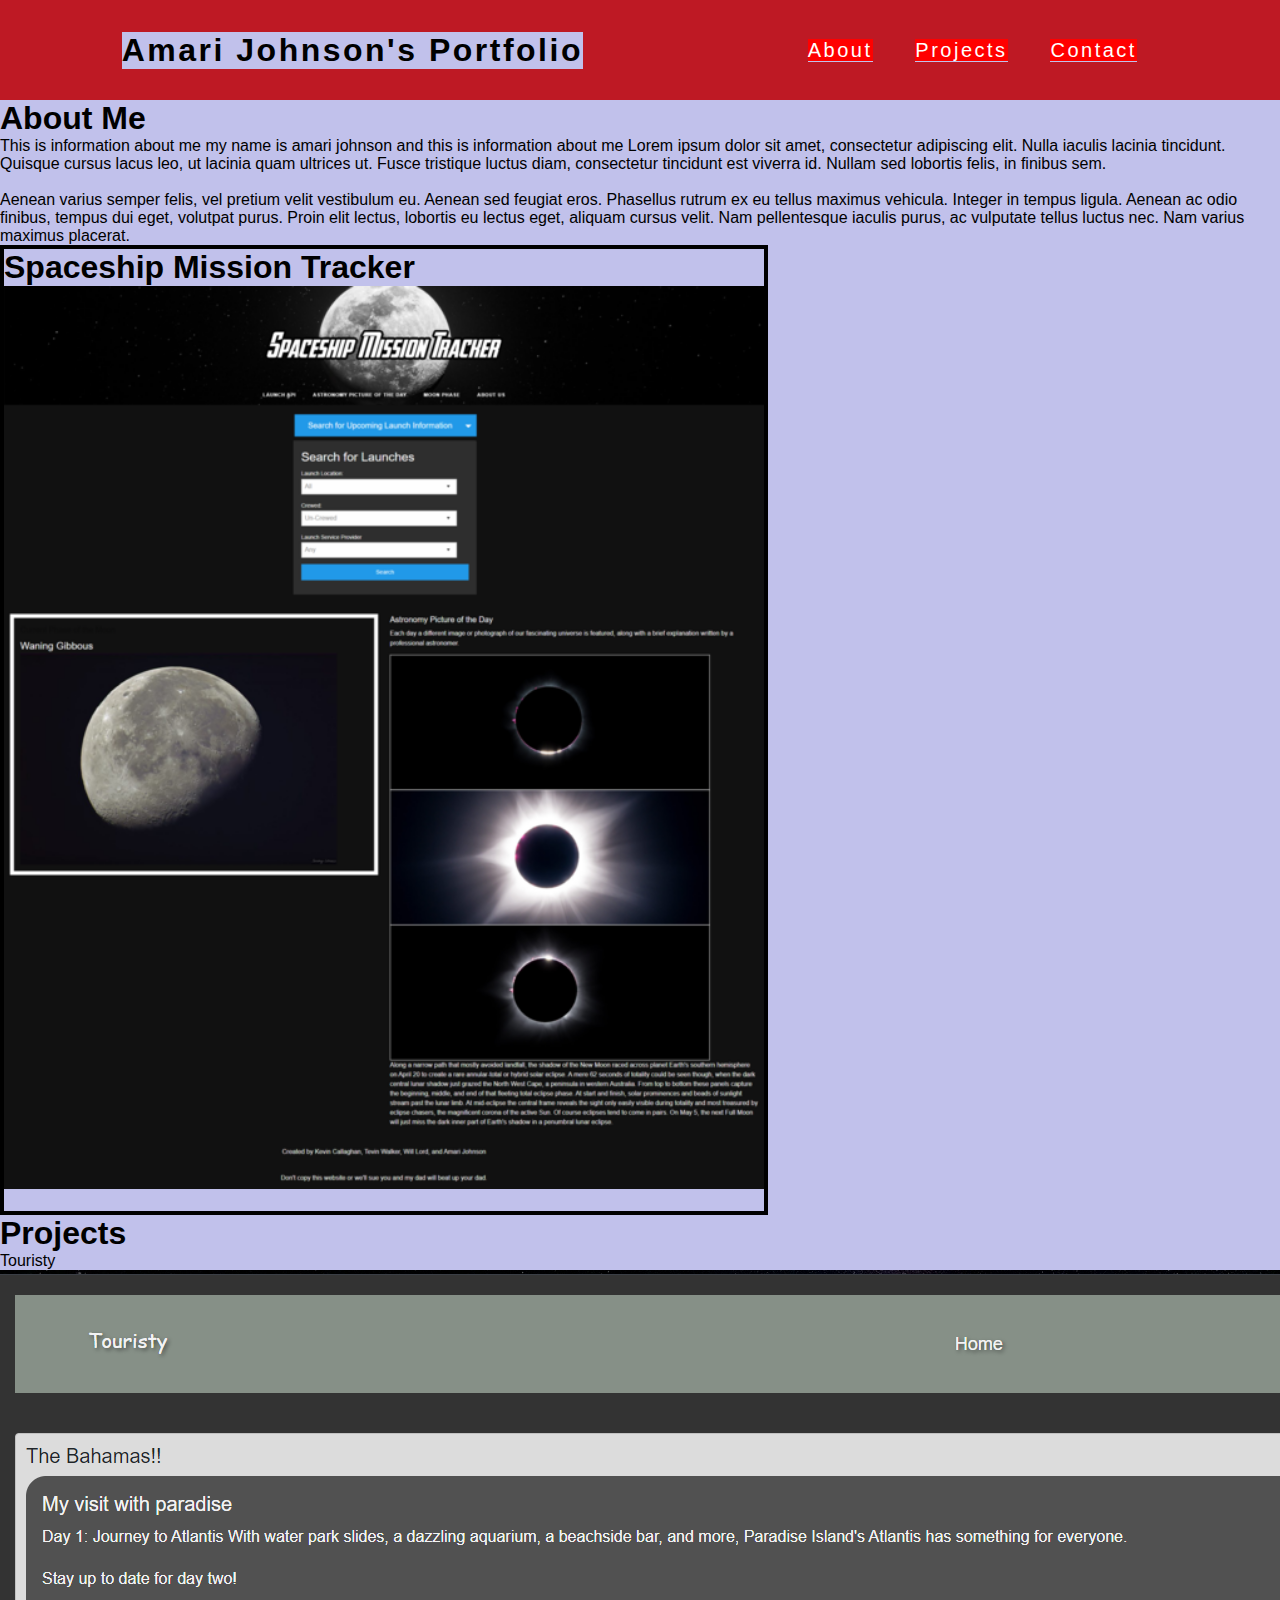
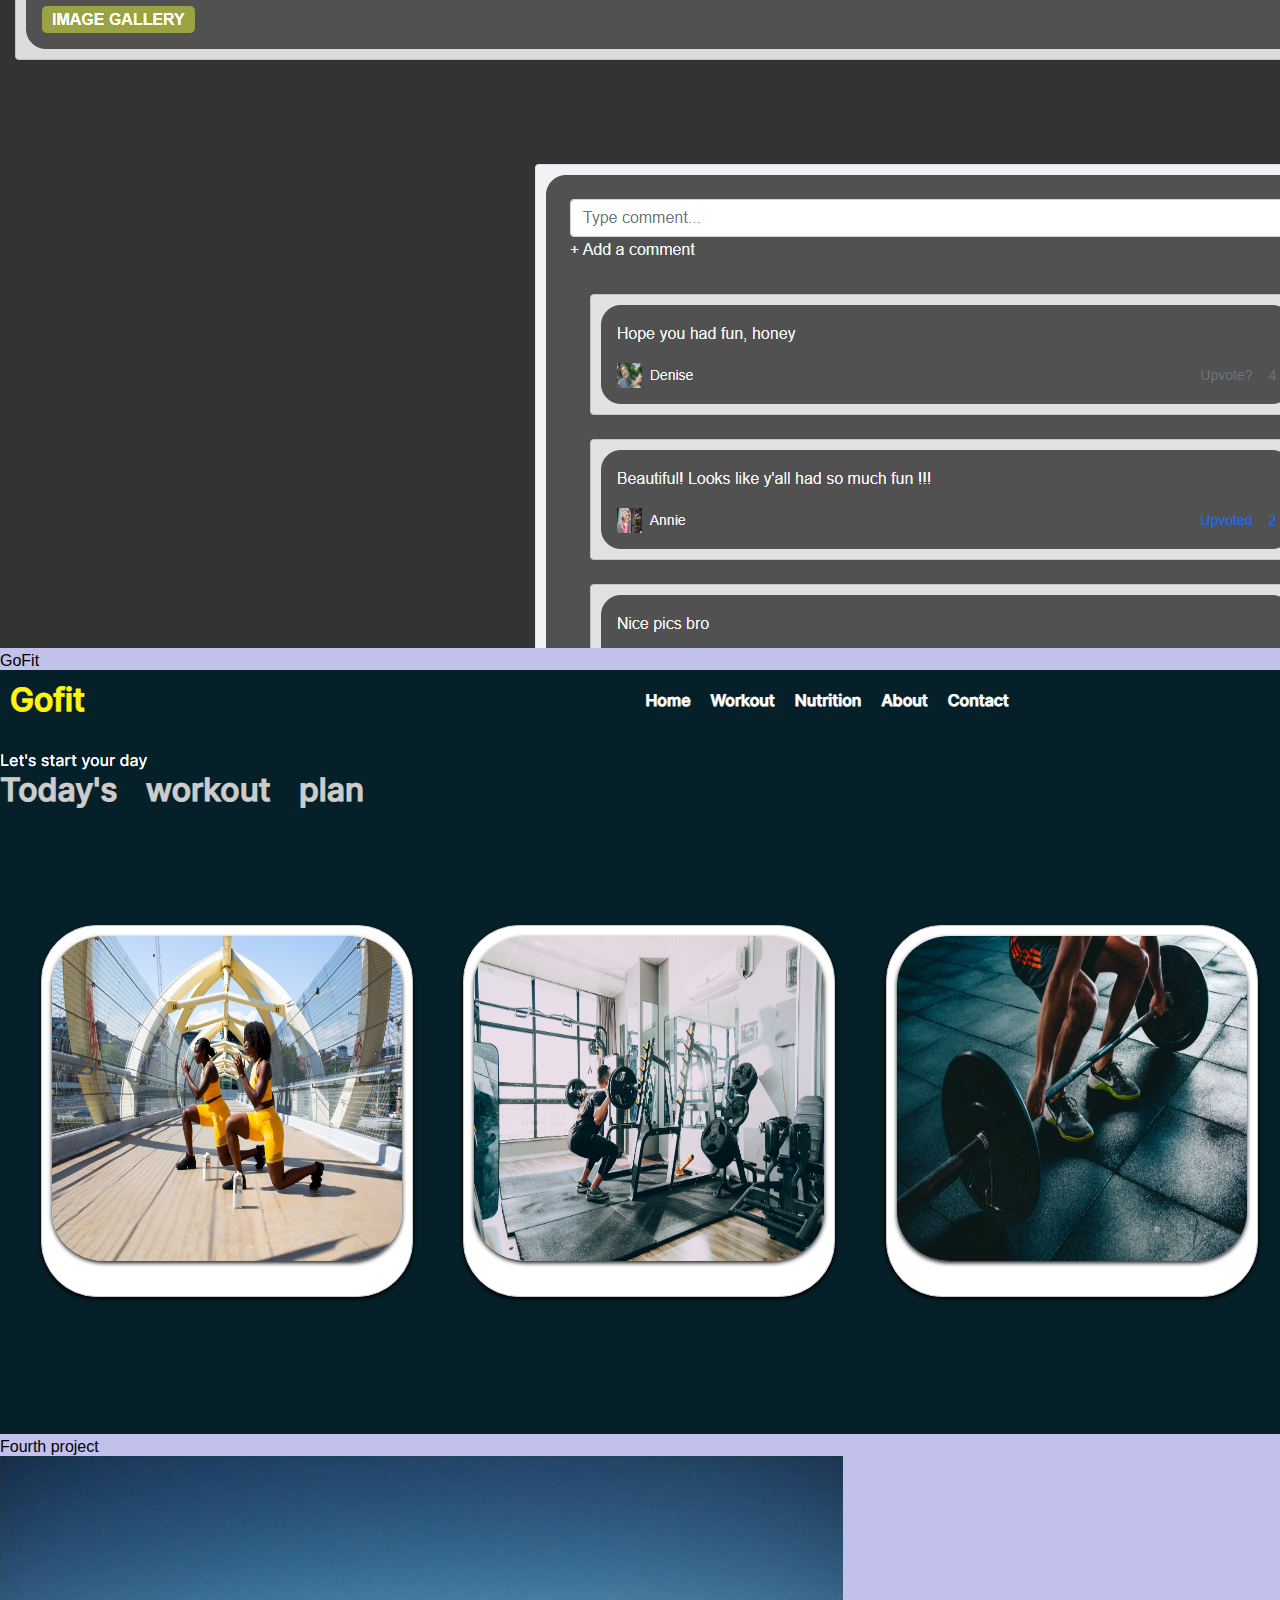
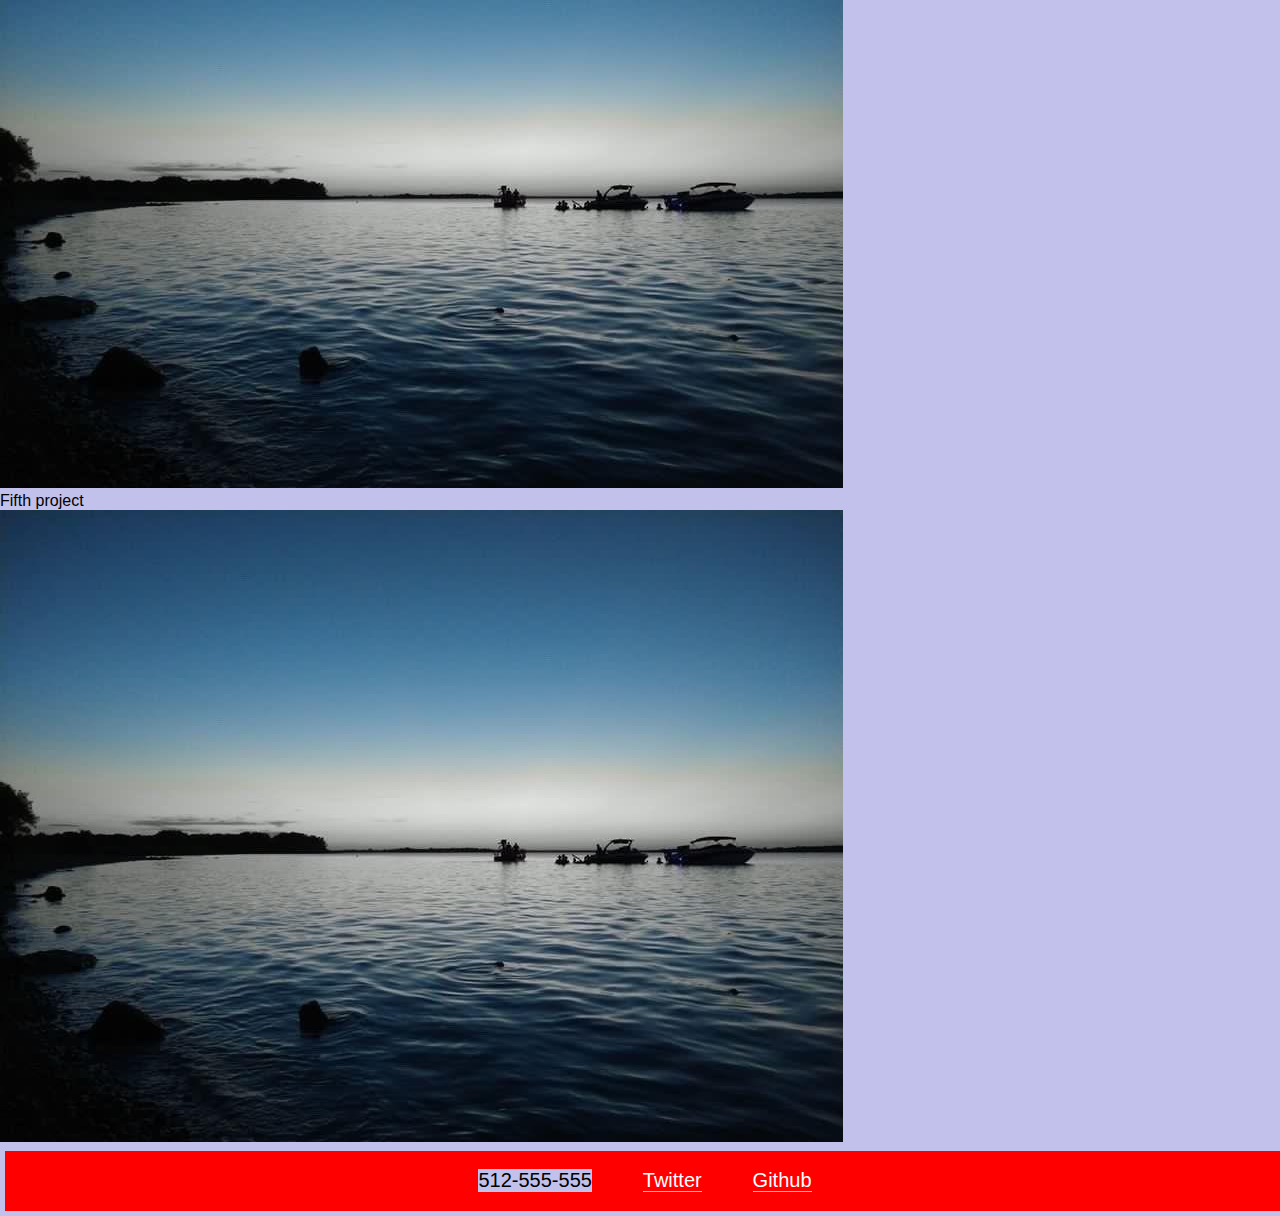
<file: index.html>
<!DOCTYPE HTML>
<html>

<head>
<meta charset="utf-8">
<meta name="viewport" content="width=device-width, initial-scale=1.0">
<title>Amari Johnson's Portfolio</title>
<link rel="stylesheet" href="assets/css/index.css">
</head>

<body>
    <!-- navbar -->
    <nav id="navigation">
        <h1>Amari Johnson's Portfolio</h1>
            <ul id="list">
                <li><a href="#aboutme">About</a></li>
                <li><a href="#Projects">Projects</a></li>
                <li><a href="#footer">Contact</a></li>
            </ul>
    </nav>

    <aside>
        <section>
            <h1>About Me</h1>
                <p> This is information about me my name is amari johnson and this is information about me Lorem ipsum dolor sit amet, 
                consectetur adipiscing elit. Nulla iaculis lacinia tincidunt. Quisque cursus lacus leo, ut lacinia quam ultrices ut. Fusce 
                tristique luctus diam, consectetur tincidunt est viverra id. Nullam sed lobortis felis, in finibus sem. 
                <br> <br>
                    Aenean varius semper 
                felis, vel pretium velit vestibulum eu. Aenean sed feugiat eros. Phasellus rutrum ex eu tellus maximus vehicula. Integer in 
                tempus ligula. Aenean ac odio finibus, tempus dui eget, volutpat purus. Proin elit lectus, lobortis eu lectus eget, aliquam 
                cursus velit. Nam pellentesque iaculis purus, ac vulputate tellus luctus nec. Nam varius maximus placerat.
                </p>
        </section>
    </aside>

    <div>
        <section id="firstProject">
            <h1>Spaceship Mission Tracker</h1>
            <a href="https://masterchef842.github.io/Spaceship-Mission-Tracker/"><img src="assets/css/images/screencapture-127-0-0-1-5500-index-html-2023-04-20-23_32_54_720.png"><img><a>
        </section>
    </div>

    <div>
        <h1>Projects</h1>
             <section>
                <header>Touristy</header>
                <a href="https://github.com/lkrum/Touristy"><img src="assets/css/images/touristy.png" alt="project 2" /></a>
            </section>

            <section>
               <header>GoFit</header>
               <a href="git@github.com:asjohnson8735/professional-portfolio.git"><img src="./assets/css/images/gofit.png" alt="project-3" /></a>
           </section>

           <section>
              <header>Fourth project</header>
              <a href="https://www.google.com/"><img src="assets/css/images/F20593B9-EB20-48E2-8ADE-B3B04EDBB858.jpg" alt="tree" /></a>
          </section>

          <section>
             <header>Fifth project</header>
             <a href="https://www.google.com/"><img src="assets/css/images/F20593B9-EB20-48E2-8ADE-B3B04EDBB858.jpg" alt="tree" /></a>
         </section>
    </div>

    <footer id="footer">
        <ul id="list">
            <li>512-555-555</li>
            <li><a href="https://www.twitter.com">Twitter</a></li>
            <li><a href="https://www.github.com">Github</a></li>
        </ul>
    </footer>
</body>
</html>
</file>
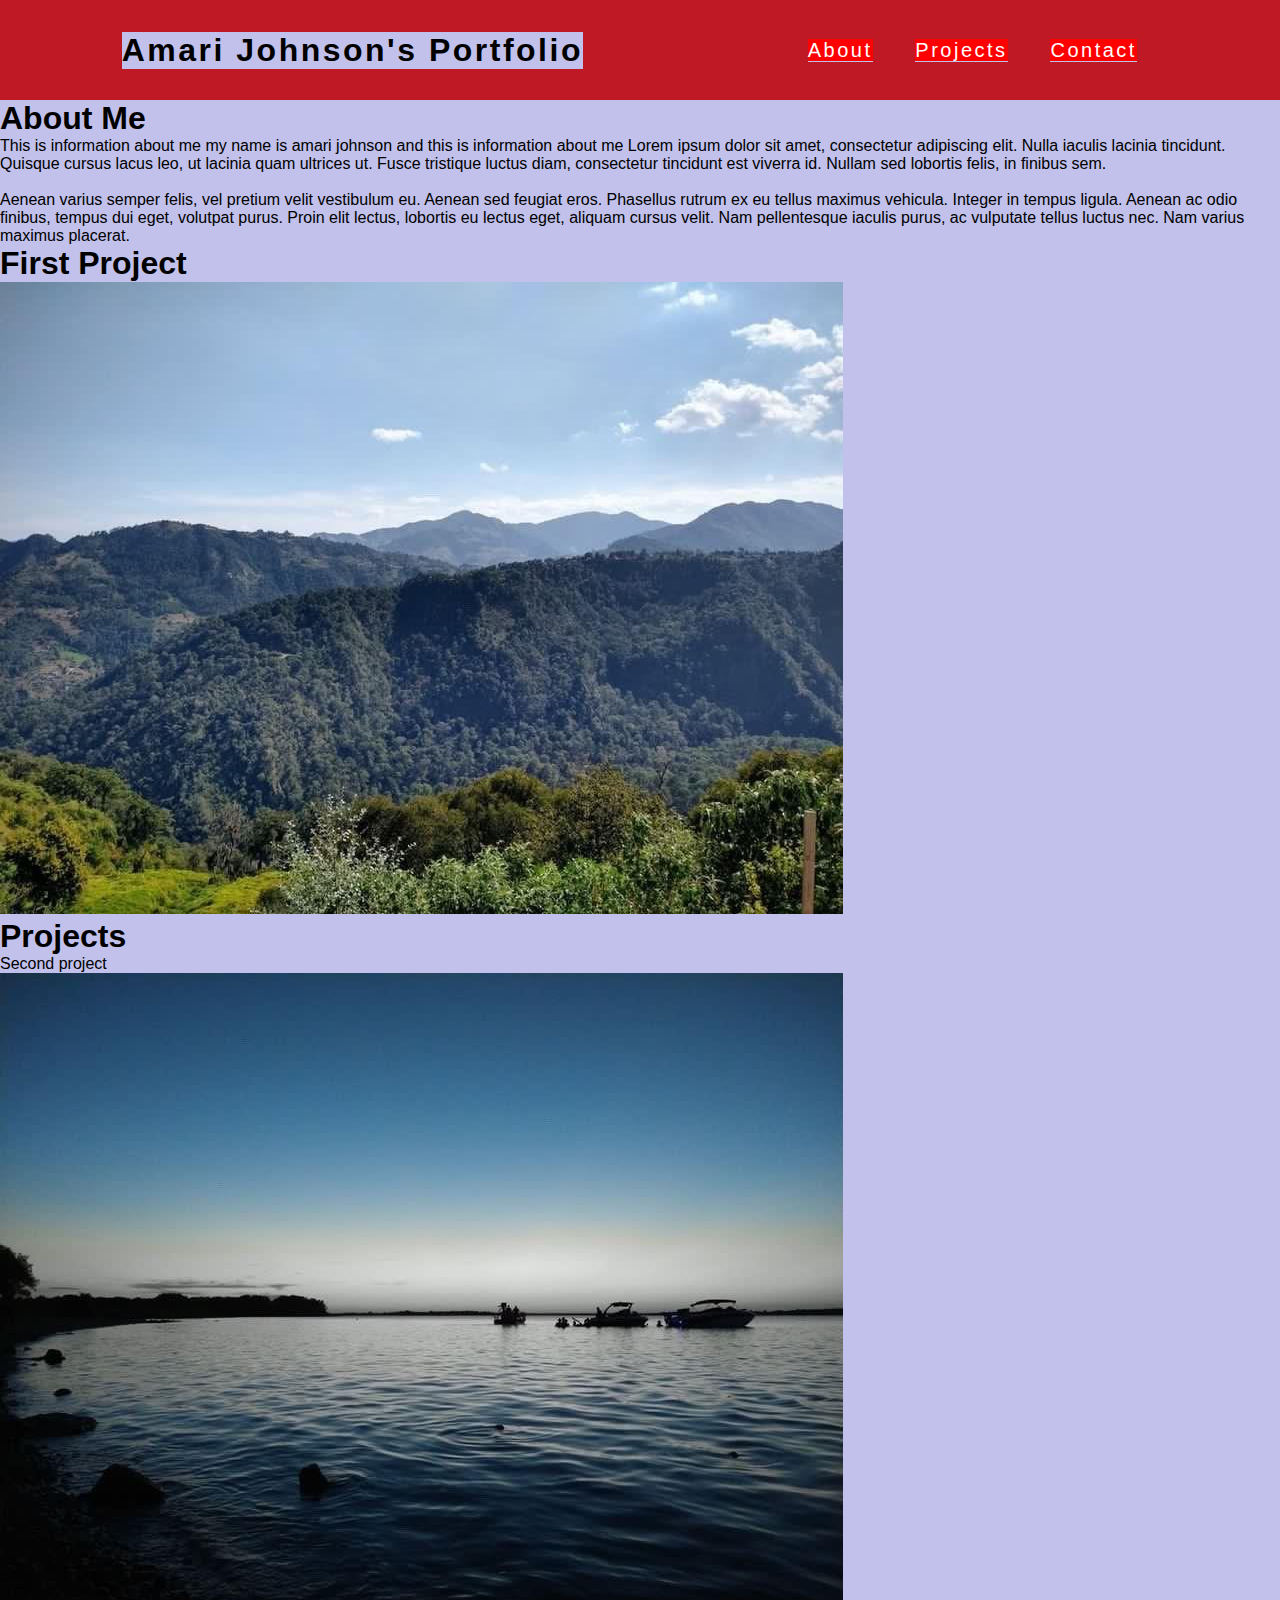
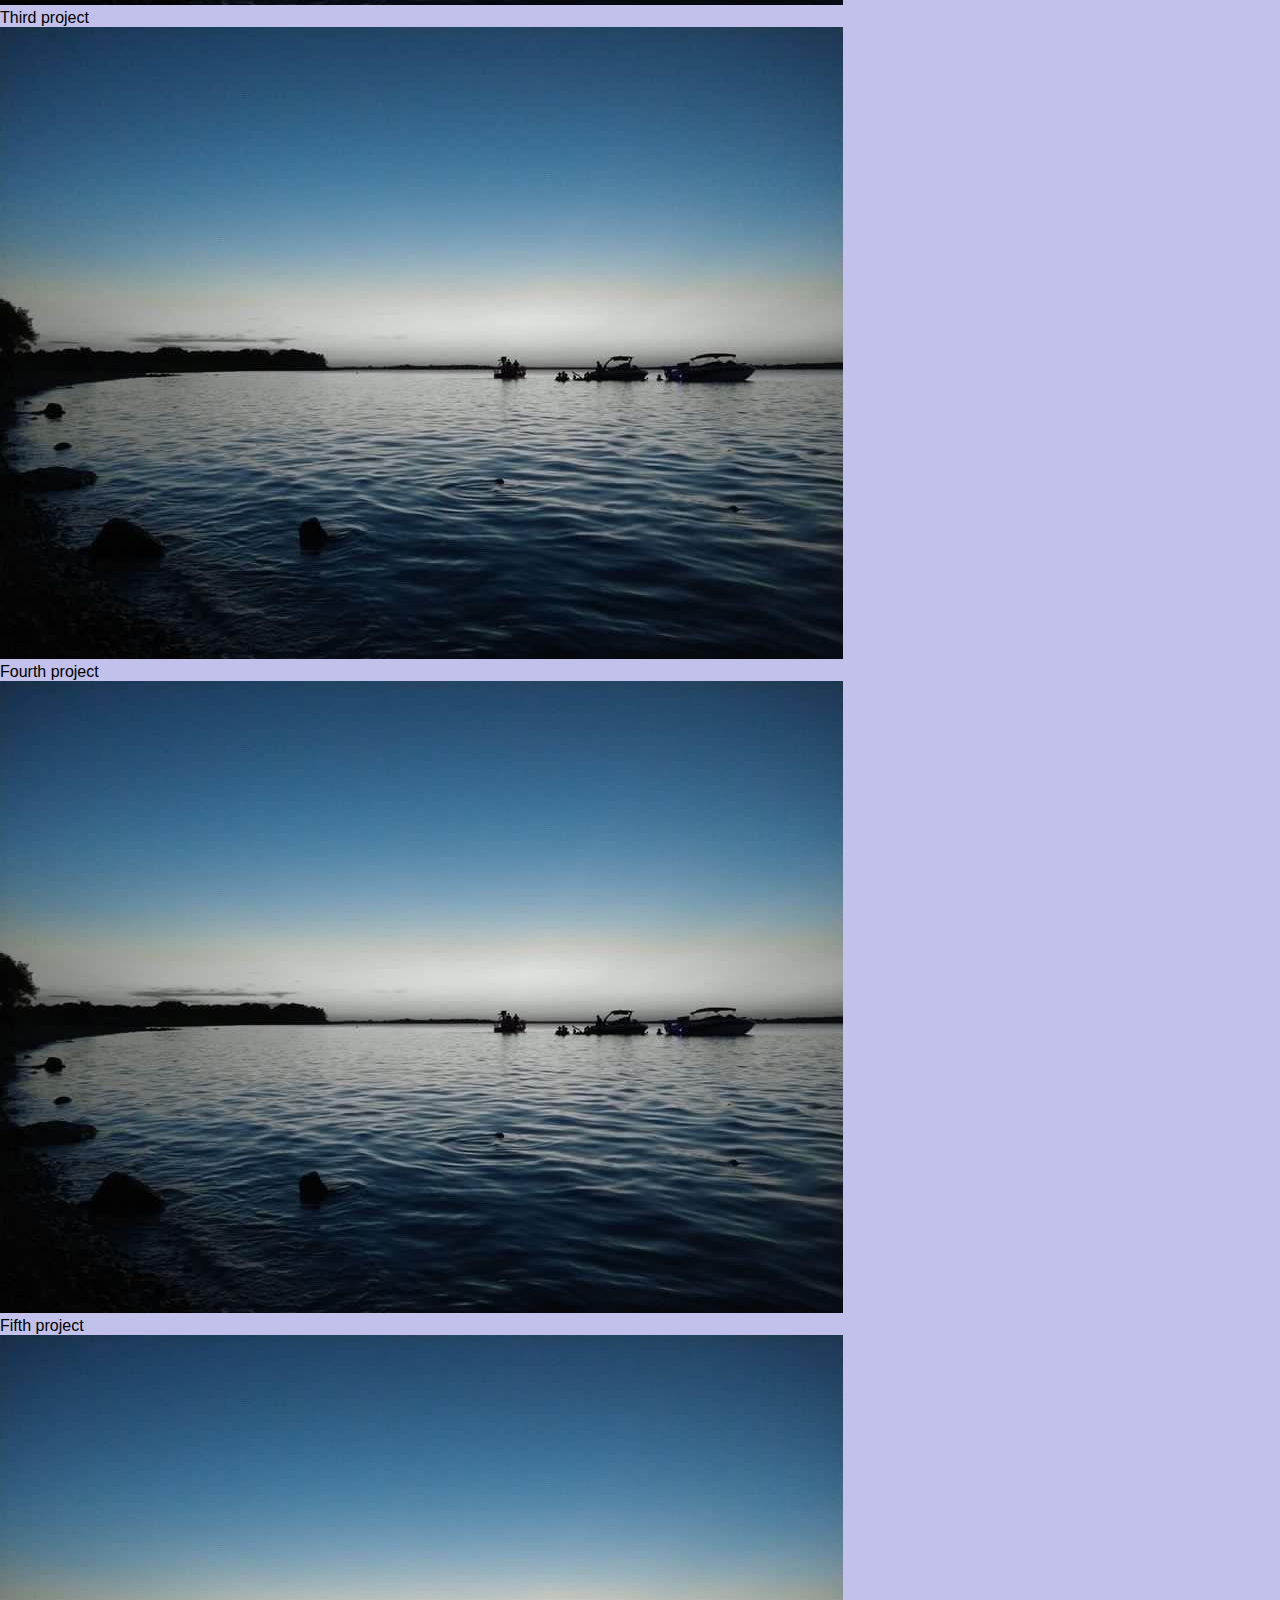
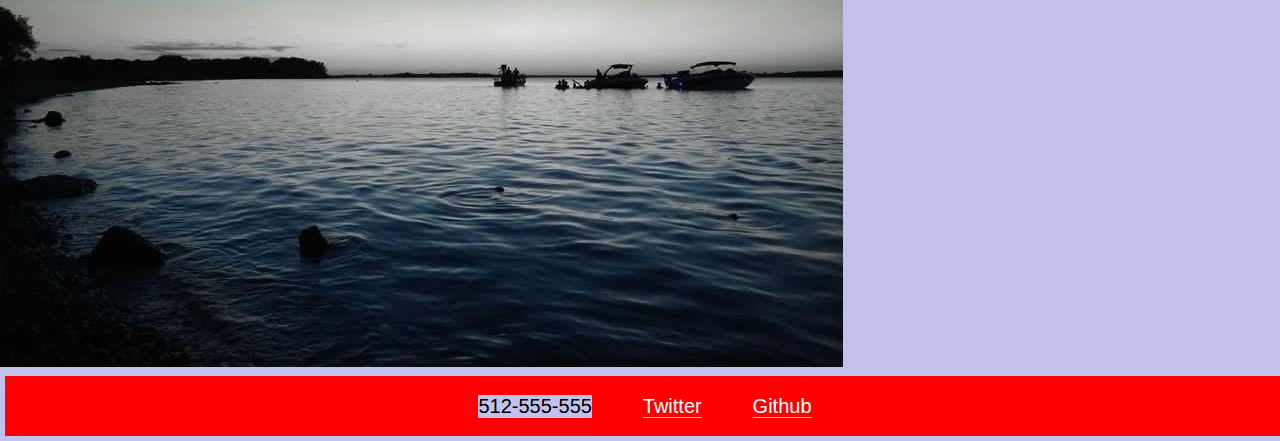
<file: assets/index.html>
<!DOCTYPE HTML>
<html>

<head>
<meta charset="utf-8">
<meta name="viewport" content="width=device-width, initial-scale=1.0">
<title>Amari Johnson's Portfolio</title>
<link rel="stylesheet" href="css/index.css">
</head>

<body>

    <nav id="navigation">

        <h1>Amari Johnson's Portfolio</h1>
        <ul id="list">
            <li><a href="#aboutme">About</a></li>
            <li><a href="#Projects">Projects</a></li>
            <li><a href="#footer">Contact</a></li>
        </ul>
 
    </nav>

    <aside>
        <section>
            <h1 id="aboutme">About Me</h1>
            <p> This is information about me my name is amari johnson and this is information about me Lorem ipsum dolor sit amet, 
                consectetur adipiscing elit. Nulla iaculis lacinia tincidunt. Quisque cursus lacus leo, ut lacinia quam ultrices ut. Fusce 
                tristique luctus diam, consectetur tincidunt est viverra id. Nullam sed lobortis felis, in finibus sem. 
                <br> <br>
                    Aenean varius semper 
                felis, vel pretium velit vestibulum eu. Aenean sed feugiat eros. Phasellus rutrum ex eu tellus maximus vehicula. Integer in 
                tempus ligula. Aenean ac odio finibus, tempus dui eget, volutpat purus. Proin elit lectus, lobortis eu lectus eget, aliquam 
                cursus velit. Nam pellentesque iaculis purus, ac vulputate tellus luctus nec. Nam varius maximus placerat.</p>
    
    </aside>
    <div class="firstProject">
        <section>
        <h1>First Project</h1>
        <a href="https://www.google.com/"><img src="css/images/0BB3A376-FABE-4122-BFF7-0A720E49F922.jpg"><img></div><a>
        </section>
    </div>
    <div class="cards">
        <h1 id="Projects">Projects</h1>
             <section class="project">
                <header>Second project</header>
                <a href="https://www.google.com/"><img src="css/images/F20593B9-EB20-48E2-8ADE-B3B04EDBB858.jpg" alt="tree" /></a>
            </section>

            <section class="project">
               <header>Third project</header>
               <a href="https://www.google.com/"><img src="css/images/F20593B9-EB20-48E2-8ADE-B3B04EDBB858.jpg" alt="tree" /></a>
           </section>

           <section class="project">
              <header>Fourth project</header>
              <a href="https://www.google.com/"><img src="css/images/F20593B9-EB20-48E2-8ADE-B3B04EDBB858.jpg" alt="tree" /></a>
          </section>

          <section class="project">
             <header>Fifth project</header>
             <a href="https://www.google.com/"><img src="css/images/F20593B9-EB20-48E2-8ADE-B3B04EDBB858.jpg" alt="tree" /></a>
         </section>

    </div>

    <footer id="footer">
        <ul id="list">
            <li>512-555-555</li>
            <li><a href="https://www.twitter.com">Twitter</a></li>
            <li><a href="https://www.github.com">Github</a></li>
        </ul>
    </footer>



</body>



</html>
</file>
<file: assets/css/index.css>
* {


    padding: 0;
    margin: 0;
    font-family: Arial, Helvetica, sans-serif;
    box-sizing: border-box;
    text-decoration: none;
    list-style: none;
    background-color: rgb(193, 193, 235);
}

nav {

background-color: rgb(190, 25, 36);
justify-content: space-around;
align-items: center;
display: flex;
width: 100%;
height: 100px;
padding: 20px;
letter-spacing: 2.5px;
box-shadow: 10px 10px 5px purple;
}

#list {

    color: black;
    display: flex;
    justify-content: space-around;
    width: 30%;
    background-color: transparent;
    font-size: 20px;

}

ul a {
    color: white;
    background-color: red;

}

#firstProject {

    border: solid black 3px;
    border-width: 4px;
    width: 60%;
}

#firstProject img {

    width: 100%;
}





/* FOOTER */
footer ul {

    display: flex;
    justify-content: space-around;
    align-items: center;
    text-align: center;
}

#footer {

    display: flex;
    justify-content: space-around;
    margin: 5px;
    width: 100%;
    background-color: red;
    height: 60px;
}

/* PHONE SIZE */
@media screen and (max-width: 992px) {

    .cards { width: 50%;
    
    }
    #aboutme {
        width: 50%;
    }
    
    #aboutme {

        width: 100%;
    }
    
  }
  
  @media screen and (max-width: 768px) {
  
    .cards { width: 100%;
    }

    #firstbox {
        display: flex;
        justify-content: center;
    }
  }
</file>
